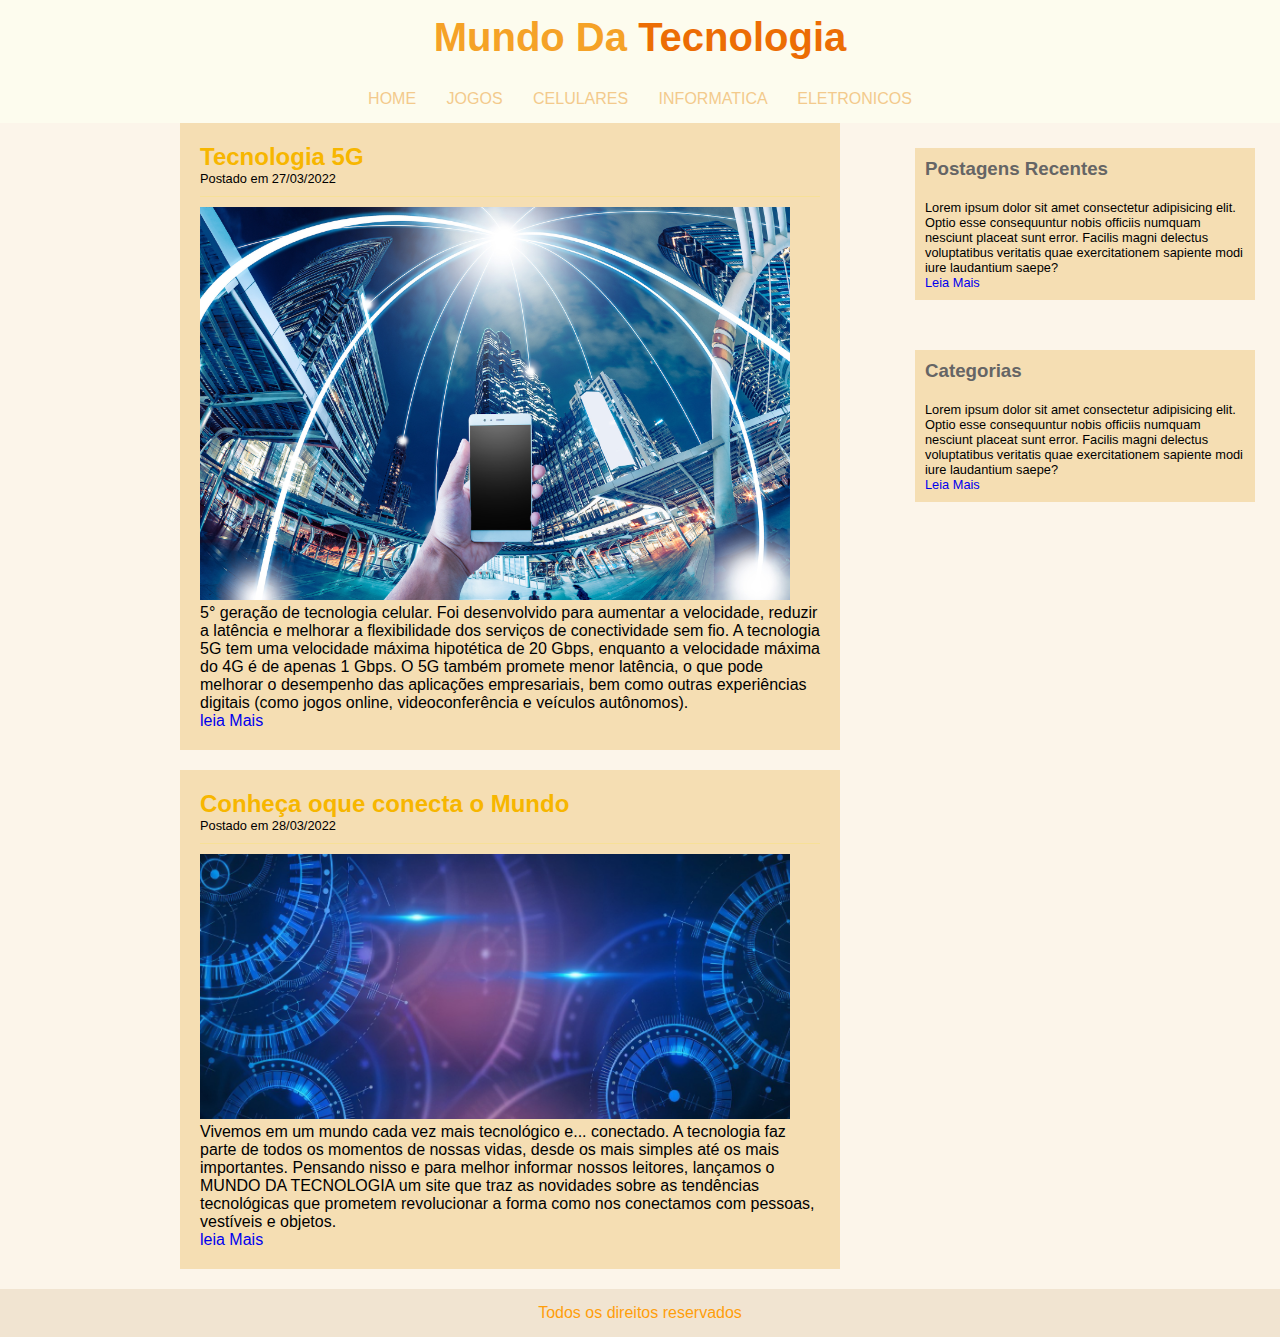
<file: index.html>
<!DOCTYPE html>
<html lang="en">

<head>
    <meta charset="UTF-8">
    <meta http-equiv="X-UA-Compatible" content="IE=edge">
    <meta name="viewport" content="width=device-width, initial-scale=1.0">
    <title>Mundo Da tecnologia</title>
    <link rel="stylesheet" href="CSS/Estilos.css">
</head>

<body>
    <div id="Menu">
        <div class="Logo">
            <h1>Mundo Da <span class="Azul">Tecnologia</span></h1>
        </div>
        <div class="Area-menu">
            <a href="index.html"> HOME</a>
            <a href="jogos.html"> JOGOS</a>
            <a href="Celulares.html">CELULARES </a>
            <a href="Informatica.html">INFORMATICA </a>
            <a href="Eletronicos.html">ELETRONICOS </a>
        </div>
    </div>
    <div id="area-principal">
        <!--Inicio das areas de Postagens de conteudo-->
        <div class="postagens">
            <div class="conteudo-postagens">
                <h2>Tecnologia 5G</h2>
                <span class="data-postagem">Postado em 27/03/2022</span>
                <img width="590" src="img/TheNew.jpg" alt="">
                <p>
                    5° geração de tecnologia celular. Foi desenvolvido para aumentar a velocidade, reduzir a latência e melhorar a flexibilidade dos serviços de conectividade sem fio. A tecnologia 5G tem uma velocidade máxima hipotética de 20 Gbps, enquanto a velocidade
                    máxima do 4G é de apenas 1 Gbps. O 5G também promete menor latência, o que pode melhorar o desempenho das aplicações empresariais, bem como outras experiências digitais (como jogos online, videoconferência e veículos autônomos).
                </p>
                <a href="https://www.bing.com/search?q=5g&cvid=d55a2e80edf349359a82ffe7e227c5e9&aqs=edge.0.0l9.1311j0j1&pglt=931&FORM=ANNTA1&PC=U531">leia Mais</a>
            </div>
            <div class="postagens">
                <div class="conteudo-postagens">
                    <h2>Conheça oque conecta o Mundo</h2>
                    <span class="data-postagem">Postado em 28/03/2022</span>
                    <img width="590" src="img/care01.png" alt="">
                    <p>
                        Vivemos em um mundo cada vez mais tecnológico e... conectado. A tecnologia faz parte de todos os momentos de nossas vidas, desde os mais simples até os mais importantes. Pensando nisso e para melhor informar nossos leitores, lançamos o MUNDO DA TECNOLOGIA
                        um site que traz as novidades sobre as tendências tecnológicas que prometem revolucionar a forma como nos conectamos com pessoas, vestíveis e objetos.
                    </p>
                    <a href="https://mundoconectado.com.br/site/quemsomos">leia Mais</a>
                </div>
                <!--Fim das areas de postagem-->


            </div>

        </div>

    </div>
    <div class="area-lateral">
        <div class="conteudo-lateral">
            <h3>Postagens Recentes</h3>
            <div class="postagem-lateral">
                <p>
                    Lorem ipsum dolor sit amet consectetur adipisicing elit. Optio esse consequuntur nobis officiis numquam nesciunt placeat sunt error. Facilis magni delectus voluptatibus veritatis quae exercitationem sapiente modi iure laudantium saepe?
                </p>
                <a href="#">Leia Mais</a>
            </div>

        </div>

    </div>
    <div class="area-lateral">
        <div class="conteudo-lateral">
            <h3>Categorias</h3>
            <div class="postagem-lateral">
                <p>
                    Lorem ipsum dolor sit amet consectetur adipisicing elit. Optio esse consequuntur nobis officiis numquam nesciunt placeat sunt error. Facilis magni delectus voluptatibus veritatis quae exercitationem sapiente modi iure laudantium saepe?
                </p>
                <a href="#">Leia Mais</a>
            </div>

        </div>
        <!--fim div postagem-->
    </div>

    <footer class="rodape">Todos os direitos reservados</footer>

</body>

</html>
</file>
<file: CSS/Estilos.css>
/* LImpando as formatações padrão*/

* {
    margin: 0;
    padding: 0;
}

body {
    font-size: 1em;
    font-family: Verdana, Geneva, Tahoma, sans-serif;
    background: rgb(252, 245, 234);
    ;
}


/*area do Menu*/

#Menu {
    background-color: rgb(253, 252, 238);
    padding: 15;
    text-align: center;
}

.Logo,
.Area-menu {
    padding: 15px;
}


/*Formataçoes Gerais*/

h1 {
    color: rgb(245, 162, 39);
    font-size: 2.5em;
}

h2 {
    color: #f7b600;
}

h3 {
    color: #656565;
    padding: 10px;
}

.postagem-lateral {
    font-size: 0.8em;
    padding: 10px;
    border-bottom: none;
}

.data-postagem {
    font-size: 0.8em;
    border-bottom: 1px solid #f7e097;
    padding-bottom: 10px;
    margin-bottom: 10px;
    display: block;
}

.Azul {
    color: rgb(236, 109, 4);
}


/*formatação dos Links*/

a {
    text-decoration: none;
}

#Menu a:link,
#Menu a:visited {
    color: rgb(243, 202, 140);
    padding: 9px 13px;
    text-transform: uppercase;
}

a:hover {
    color: rgb(240, 70, 18);
    background-color: bisque;
}


/*formatação da area de Postagem do Site*/

#area-principal {
    width: 920px;
    margin: 0 auto;
}

.postagens {
    width: 660px;
    float: left;
}

.area-lateral {
    padding: 25px;
    width: 340px;
    float: right;
}


/*formatação das Postagens*/

.conteudo-postagens {
    padding: 20px;
    margin-bottom: 20px;
    background-color: wheat;
}

.conteudo-lateral {
    background: wheat;
}


/*Formatação do Rodape Da Pagina*/

.rodape {
    background: rgb(241, 228, 209);
    clear: both;
    text-align: center;
    padding: 15px;
    color: rgb(255, 158, 11);
}
</file>
